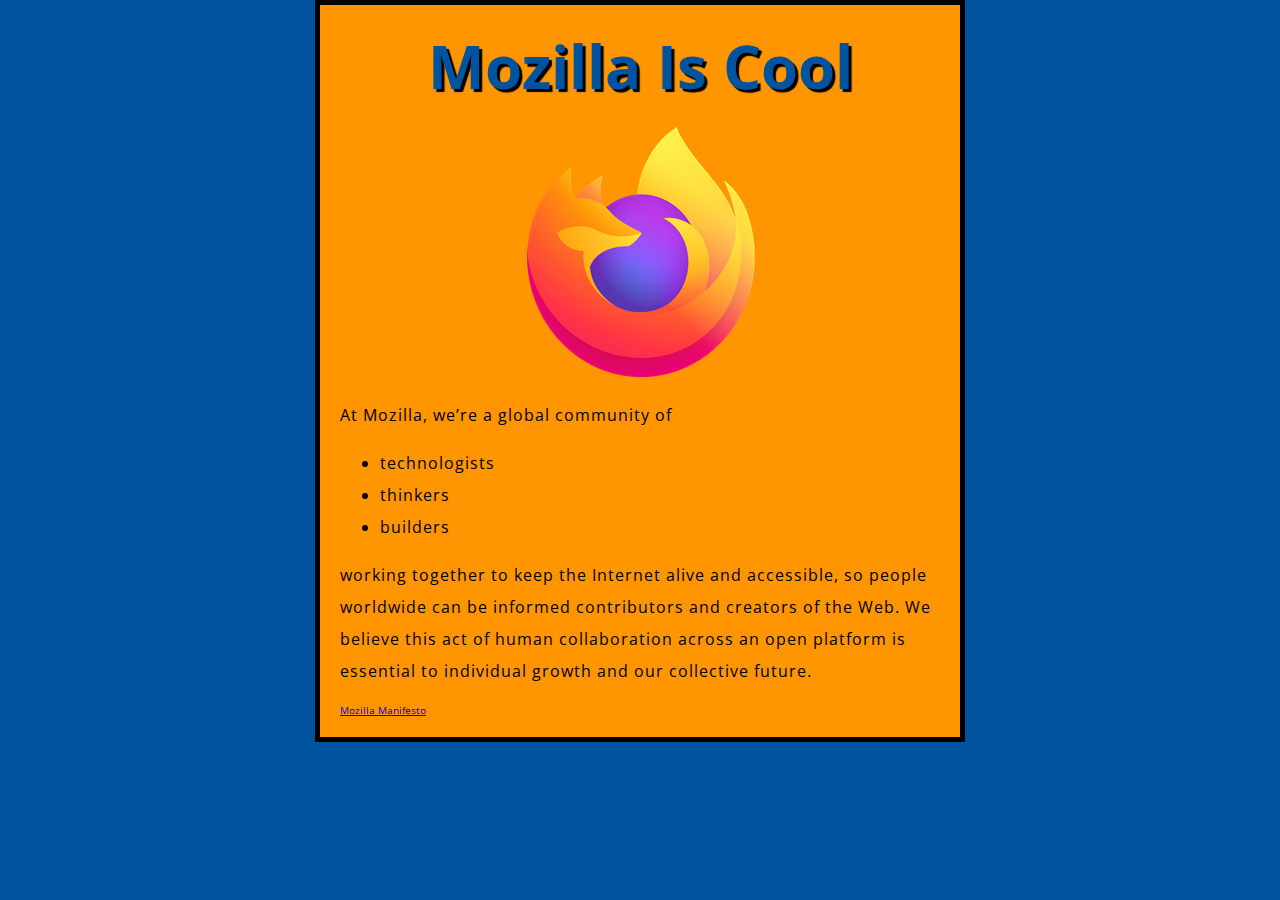
<file: index.html>
<!DOCTYPE html> 
<html lang='en'> 
<head> 
<meta charset="utf-8"> 
<title>My test page</title> 
<link href="styles/style.css" rel="stylesheet">
<link href="https://fonts.googleapis.com/css?family=Open+Sans" rel="stylesheet">
</head> 
<body> 
    <h1>Mozilla Is Cool</h1>
<img src="images/firefox-icon.png" alt="My test image"> 
<p>At Mozilla, we’re a global community of</p> 

<ul> 
<li>technologists</li> 
<li>thinkers</li> 
<li>builders</li>
</ul> 

<p>working together to keep the Internet alive and accessible, so people worldwide can be informed contributors and creators of the Web. We believe this act of human collaboration across an open platform is essential to individual growth and our collective future. </p>
<a href="https://www.mozilla.org/en-US/about/manifesto/">Mozilla Manifesto</a>
</body> 
</html>
</file>
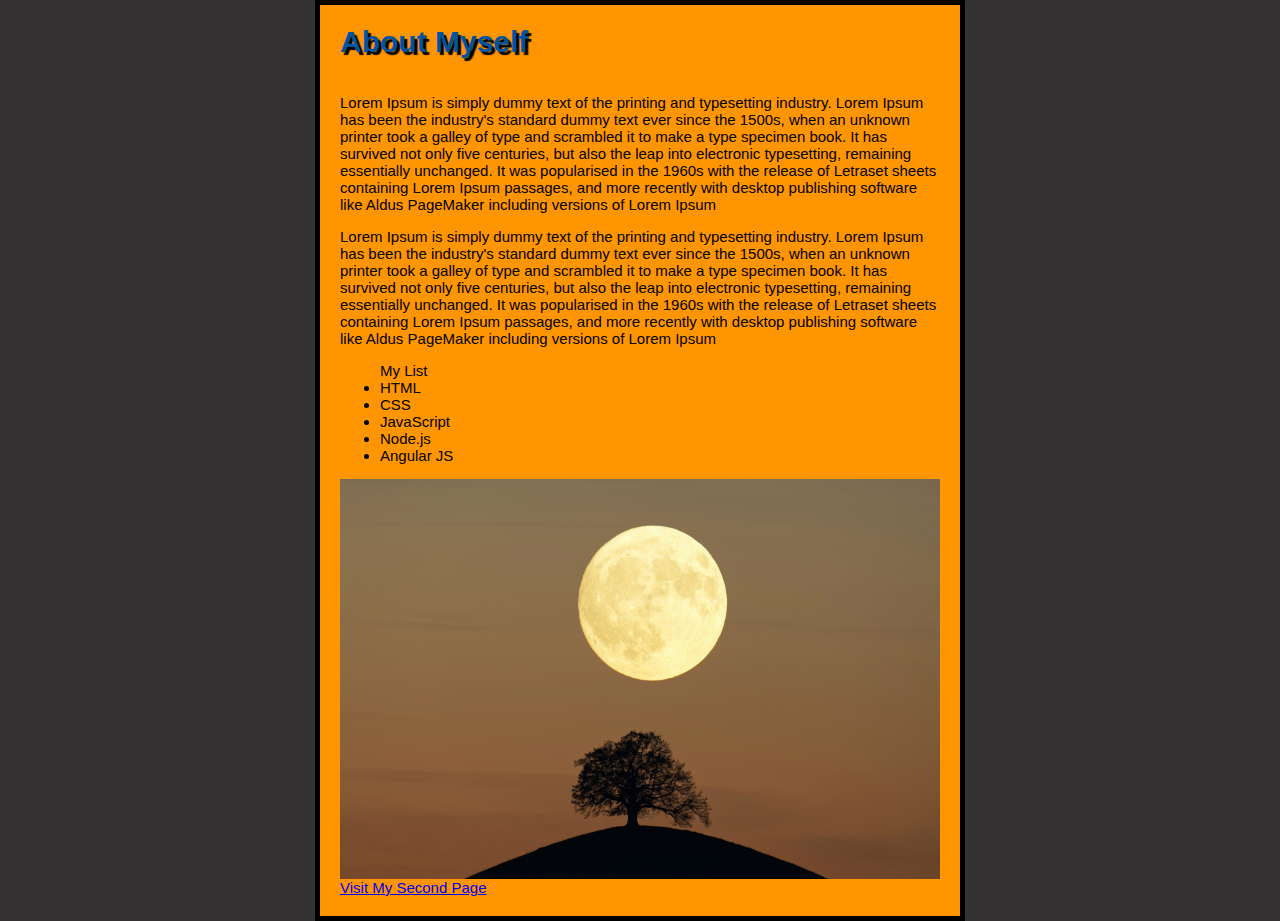
<file: first.html>
<!DOCTYPE html>
<html lang="en">

<head>
    <title>First HTML</title>
    <link rel="stylesheet" href="styles/p3.css">
</head>

<body>
    <div>
        <h1>About Myself</h1>
    </div>
    <div>
        <p>Lorem Ipsum is simply dummy text of the printing and typesetting industry. Lorem Ipsum has been the industry's standard dummy text ever since the 1500s, when an unknown printer took a galley of type and scrambled it to make a type specimen book.
            It has survived not only five centuries, but also the leap into electronic typesetting, remaining essentially unchanged. It was popularised in the 1960s with the release of Letraset sheets containing Lorem Ipsum passages, and more recently
            with desktop publishing software like Aldus PageMaker including versions of Lorem Ipsum
        </p>
        <p>Lorem Ipsum is simply dummy text of the printing and typesetting industry. Lorem Ipsum has been the industry's standard dummy text ever since the 1500s, when an unknown printer took a galley of type and scrambled it to make a type specimen book.
            It has survived not only five centuries, but also the leap into electronic typesetting, remaining essentially unchanged. It was popularised in the 1960s with the release of Letraset sheets containing Lorem Ipsum passages, and more recently
            with desktop publishing software like Aldus PageMaker including versions of Lorem Ipsum
        </p>
    </div>
    <div>
        <ul>
            <span>My List
                </span>
            <li>HTML</li>
            <li>CSS</li>
            <li>JavaScript</li>
            <li>Node.js</li>
            <li>Angular JS</li>
        </ul>
    </div>
    <div>
        <img alt="my image" src="images/01_adobestock_204193845_resized.jpg">
    </div>
    <a href="second.html" title="This leads you to another page">Visit My Second Page</a>
</body>

</html>
</file>
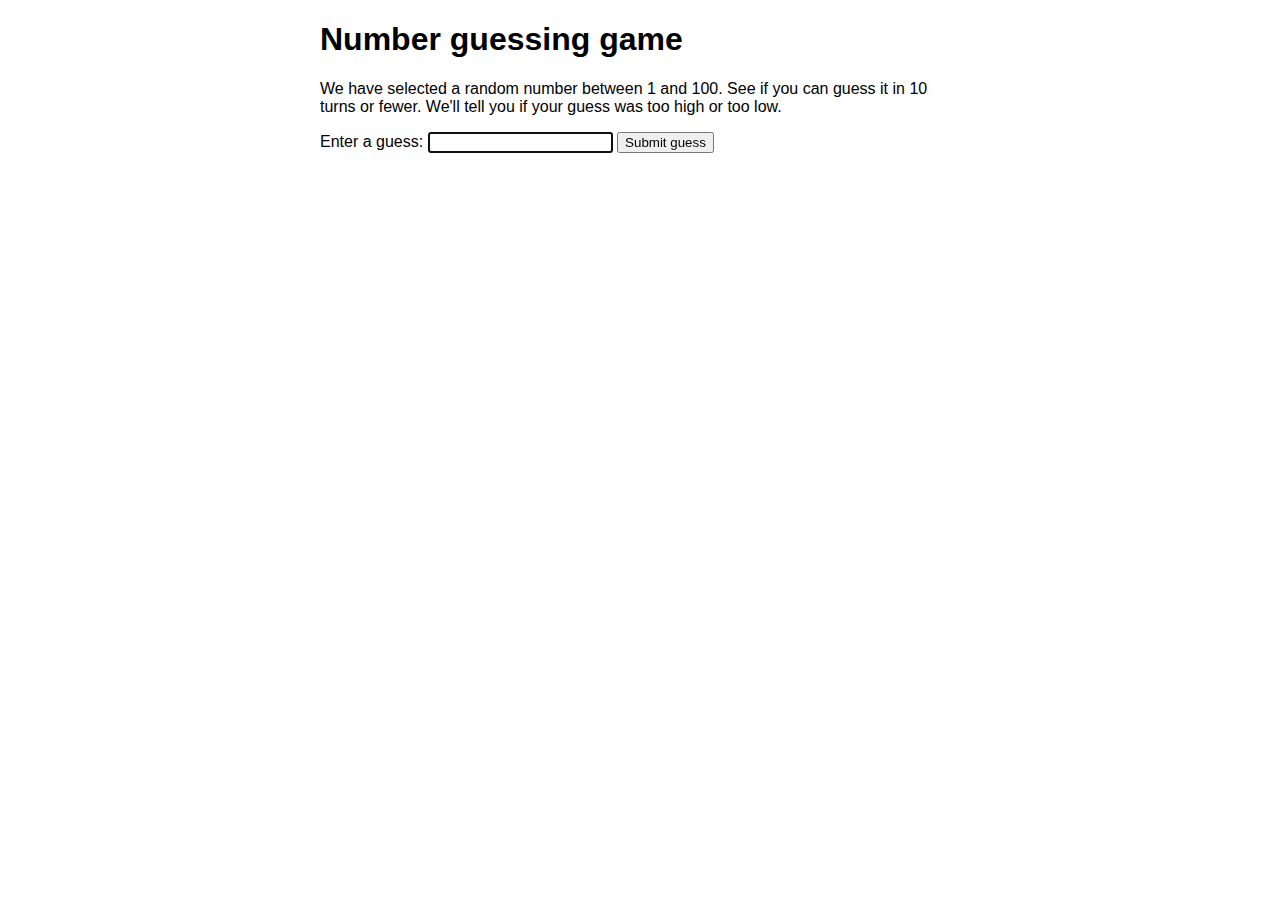
<file: number-guessing-game-start.html>
<!DOCTYPE html>
<html lang="en">

<head>
    <meta charset="utf-8">

    <title>Number guessing game</title>

    <style>
        html {
            font-family: sans-serif;
        }

        body {
            width: 50%;
            max-width: 800px;
            min-width: 480px;
            margin: 0 auto;
        }

        .lastResult {
            color: white;
            padding: 3px;
        }
    </style>
</head>

<body>
    <h1>Number guessing game</h1>

    <p>We have selected a random number between 1 and 100. See if you can guess it in 10 turns or fewer. We'll tell you
        if your guess was too high or too low.</p>

    <div class="form">
        <label for="guessField">Enter a guess: </label>
        <input type="text" id="guessField" class="guessField">
        <input type="submit" value="Submit guess" class="guessSubmit">
    </div>

    <div class="resultParas">
        <p class="guesses"></p>
        <p class="lastResult"></p>
        <p class="lowOrHi"></p>
    </div>

    <script>

        // Your JavaScript goes here
        let randomNumber = Math.floor(Math.random() * 100) + 1;
        const guesses = document.querySelector('.guesses');
        const lastResult = document.querySelector('.lastResult');
        const lowOrHi = document.querySelector('.lowOrHi');
        const guessSubmit = document.querySelector('.guessSubmit');
        const guessField = document.querySelector('.guessField');
        let guessCount = 1;
        let resetButton;
        guessField.focus();

        function checkGuess() {
            let userGuess = Number(guessField.value);
            if (guessCount === 1) {
                guesses.textContent = 'Previous guesses: ';
            }
            guesses.textContent += userGuess + ' ';
            if (userGuess === randomNumber) {
                lastResult.textContent = 'Congratulations! You got it right!';
                lastResult.style.backgroundColor = 'green';
                lowOrHi.textContent = '';
                setGameOver();
            } else if (guessCount === 10) {
                lastResult.textContent = '!!!GAME OVER!!!';
                setGameOver();
            } else {
                lastResult.textContent = 'Wrong!';
                lastResult.style.backgroundColor = 'red';
                if (userGuess < randomNumber) {
                    lowOrHi.textContent = 'Last guess was too low!';
                } else if (userGuess > randomNumber) {
                    lowOrHi.textContent = 'Last guess was too high!';
                }
            }
            guessCount++;
            guessField.value = '';
            guessField.focus();
        }
        guessSubmit.addEventListener('click', checkGuess);

        function setGameOver() {
            guessField.disabled = true;
            guessSubmit.disabled = true;
            resetButton = document.createElement('button');
            resetButton.textContent = 'Start new game';
            document.body.append(resetButton);
            resetButton.addEventListener('click', resetGame);
        }

        function resetGame() {
            guessCount = 1;

            const resetParas = document.querySelectorAll('.resultParas p');
            for (let i = 0; i < resetParas.length; i++) {
                resetParas[i].textContent = '';
            }

            resetButton.parentNode.removeChild(resetButton);

            guessField.disabled = false;
            guessSubmit.disabled = false;
            guessField.value = '';
            guessField.focus();

            lastResult.style.backgroundColor = 'white';

            randomNumber = Math.floor(Math.random() * 100) + 1;
        }

        const resetParas = document.querySelectorAll('.resultParas p');

        for (let i = 0; i < resetParas.length; i++) {
            resetParas[i].textContent = '';
        }
    </script>
</body>

</html>
</file>
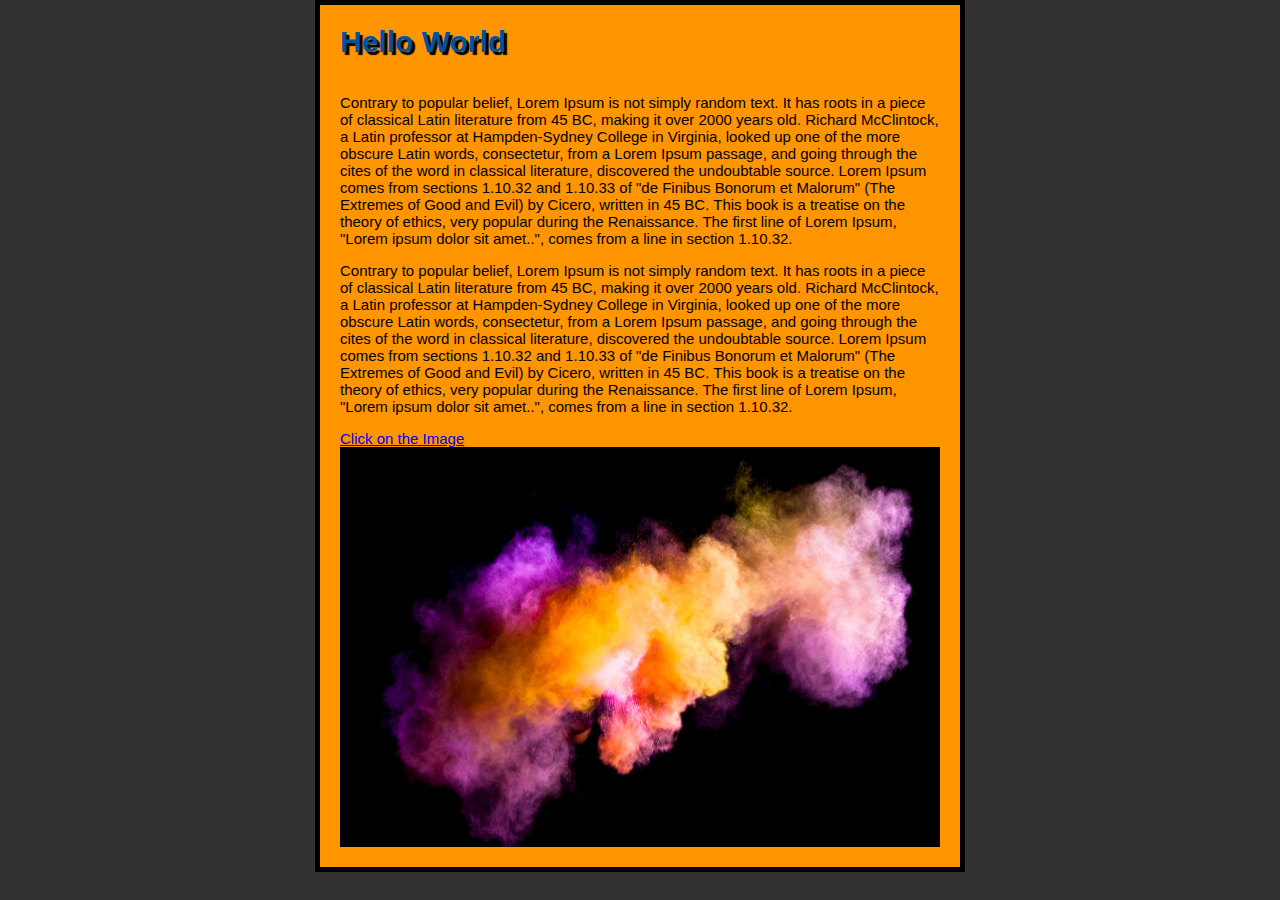
<file: second.html>
<!DOCTYPE html>
<html lang="en">

<head>
    <title>Second HTML</title>
    <link rel="stylesheet" href="styles/p3.css">
</head>

<body>
    <div>
        <h1>Hello World</h1>
    </div>
    <div>
        <p>Contrary to popular belief, Lorem Ipsum is not simply random text. It has roots in a piece of classical Latin literature from 45 BC, making it over 2000 years old. Richard McClintock, a Latin professor at Hampden-Sydney College in Virginia, looked
            up one of the more obscure Latin words, consectetur, from a Lorem Ipsum passage, and going through the cites of the word in classical literature, discovered the undoubtable source. Lorem Ipsum comes from sections 1.10.32 and 1.10.33 of "de
            Finibus Bonorum et Malorum" (The Extremes of Good and Evil) by Cicero, written in 45 BC. This book is a treatise on the theory of ethics, very popular during the Renaissance. The first line of Lorem Ipsum, "Lorem ipsum dolor sit amet..", comes
            from a line in section 1.10.32.</p>
        <p>Contrary to popular belief, Lorem Ipsum is not simply random text. It has roots in a piece of classical Latin literature from 45 BC, making it over 2000 years old. Richard McClintock, a Latin professor at Hampden-Sydney College in Virginia, looked
            up one of the more obscure Latin words, consectetur, from a Lorem Ipsum passage, and going through the cites of the word in classical literature, discovered the undoubtable source. Lorem Ipsum comes from sections 1.10.32 and 1.10.33 of "de
            Finibus Bonorum et Malorum" (The Extremes of Good and Evil) by Cicero, written in 45 BC. This book is a treatise on the theory of ethics, very popular during the Renaissance. The first line of Lorem Ipsum, "Lorem ipsum dolor sit amet..", comes
            from a line in section 1.10.32.</p>
    </div>
    <div>
        <a href="first.html">
            <span>Click on the Image</span>
            <img alt="my image" src="images/02_gettyimages-521624112_high_resized.jpg" title="My Image">
        </a>
    </div>
</body>

</html>
</file>
<file: styles/style.css>
/* p { 
    color: red; 
    width: 500px; 
    border: 1px 
    solid black; 
    }

p, li, h1 { 
        color: red; 
        } */

html {
    font-size: 10px;
    /* px means "pixels": the base font size is now 10 pixels high  */
    font-family: "Open Sans", sans-serif;
}

h1 {
    font-size: 60px;
    text-align: center;
}

p,
li {
    font-size: 16px;
    line-height: 2;
    letter-spacing: 1px;
}

html {
    background-color: #00539F;
}

body {
    width: 600px;
    margin: 0 auto;
    background-color: #FF9500;
    padding: 0 20px 20px 20px;
    border: 5px solid black;
}

h1 {
    margin: 0;
    padding: 20px 0;
    color: #00539F;
    text-shadow: 3px 3px 1px black;
}

img {
    display: block;
    margin: 0 auto;
}
</file>
<file: styles/p3.css>
html {
    font-size: 15px;
    /* px means "pixels": the base font size is now 10 pixels high  */
    font-family: "Open Sans", sans-serif;
}

html {
    background-color: rgb(51, 49, 49);
}

body {
    width: 600px;
    margin: 0 auto;
    background-color: #FF9500;
    padding: 0 20px 20px 20px;
    border: 5px solid black;
}

h1 {
    margin: 0;
    padding: 20px 0;
    color: #00539F;
    text-shadow: 3px 3px 1px black;
}

img {
    display: block;
    margin: 0 auto;
    height: 400px;
    width: 600px;
}
</file>
